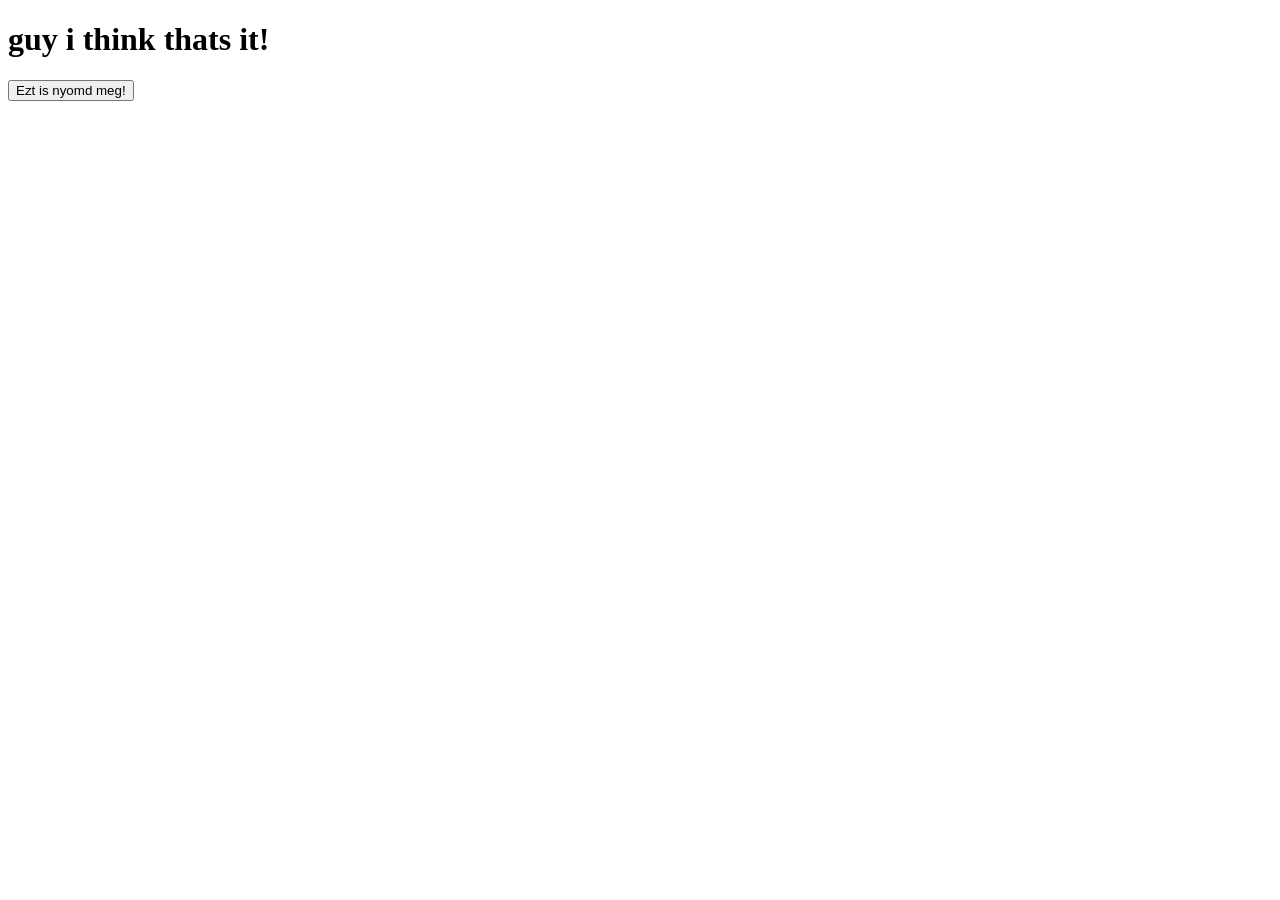
<file: index2.html>
<!DOCTYPE html>
<html lang="en">
<head>
    <meta charset="UTF-8">
    <meta name="viewport" content="width=device-width, initial-scale=1.0">
    <title>Document</title>
</head>
<body>
    <h1>guy i think thats it!</h1>
    <a href="index.html">
        <button>
            Ezt is nyomd meg!
        </button>
    </a>
</body>
</html>
</file>
